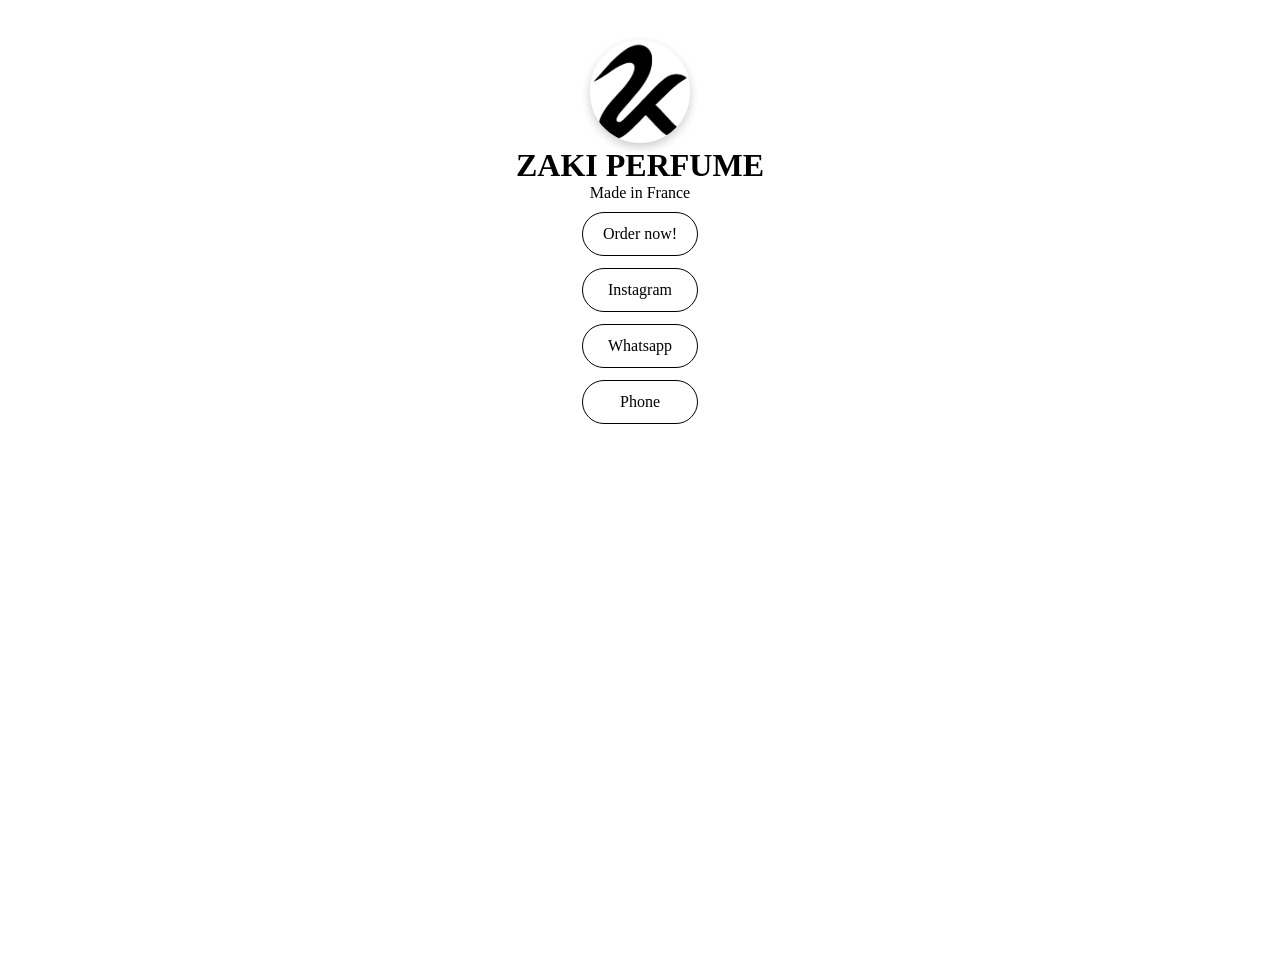
<file: index.html>
<!DOCTYPE html>
<html lang="en">
    <head>
        <meta charset="UTF-8">
        <meta name="viewport" content="width=device-width,initial-scale=1.0">
        <link rel="stylesheet" href="styles.css">
        <title>ZAKI PERFUME</title>
        </head>
        <body>
            <div class="content">
            <header>
                <img src="logo2.webp" alt="ZAKI PERFUME logo" width="100">
                <h1>ZAKI PERFUME</h1>
                <p>Made in France</p>
            </header>
            </div>
            <main>
                <div class="cta-buttons">
                    <a href="order.html" class="btn">Order now!</a>
                    <a href="https://www.instagram.com/zaki.perfume?utm_source=ig_web_button_share_sheet&igsh=ZDNlZDc0MzIxNw==" class="btn">Instagram</a>
                    <a href="https://api.whatsapp.com/send/?phone=96597626316&text&type=phone_number&app_absent=0" class="btn">Whatsapp</a>
                    <a href="tel:+96597626316" class="btn">Phone</a>
                </div>
            </main>
        </body>
        </html>
</file>
<file: styles.css>
body {
    background-image: url("https://img.freepik.com/premium-photo/abstract-tree-shadow-background-product-presentation_34050-887.jpg");
    background-size: cover;
    background-position: center;
    background-repeat: no-repeat;
    text-align: center;
    display: flex;
    flex-direction: column;
    justify-content: flex-start;
    align-items: center;
    padding: 40px;
   
}
body {
    height: 100vh;
    margin: 0%; 
}
img {
    border-radius: 50px;
    box-shadow: 0 4px 10px rgba(0, 0, 0, 0.2);
}
    
 
h1, p {
    margin: 0%;
}
.cta-buttons {
    display: flex;
    flex-direction: column;
    gap: 12px;
    margin-top: 10px;
   
} 
.btn {
    padding: 12px 20px;
    border: 1px solid wheat;
    text-decoration: none;
    text-align: center;
    transition: 0.3s;
    border-radius: 100px;
    margin: 0px;
    border-color: black;

    
}


a {
    color: black;
   
}
.btn:hover {
    color: white;
    background: black;
}
</file>
